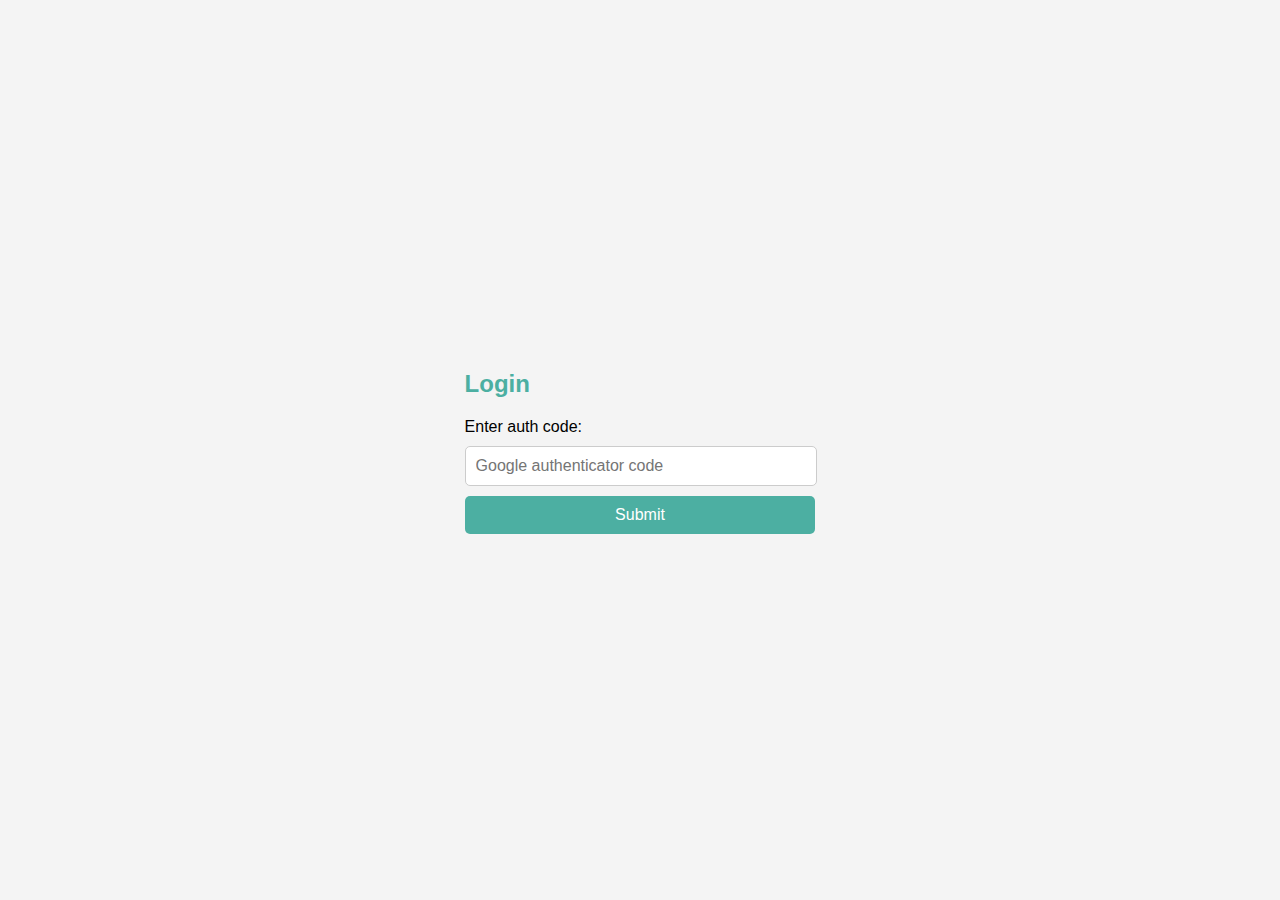
<file: src/frontend/2fa.html>
<!DOCTYPE html>
<html lang="de">
<head>
    <meta charset="UTF-8">
    <meta name="viewport" content="width=device-width, initial-scale=1.0">
    <title>Überwachungssystem - Login</title>
    <link rel="stylesheet" href="./static/css/style.css">
    <script src="./static/js/main.js" defer></script>
</head>
<body>

<!-- Login-Formular -->
<div class="form-container">
    <h2>Login</h2>
    <form id="login-form" method="POST" action="/2fa">
        <label for="2fa">Enter auth code:</label>
        <input id="2fa" type="text" name="2fa" placeholder="Google authenticator code" required><br>
        <button type="submit">Submit</button>
    </form>
    <p id="error-message" style="color: red;"></p>
</div>

</body>
</html>
</file>
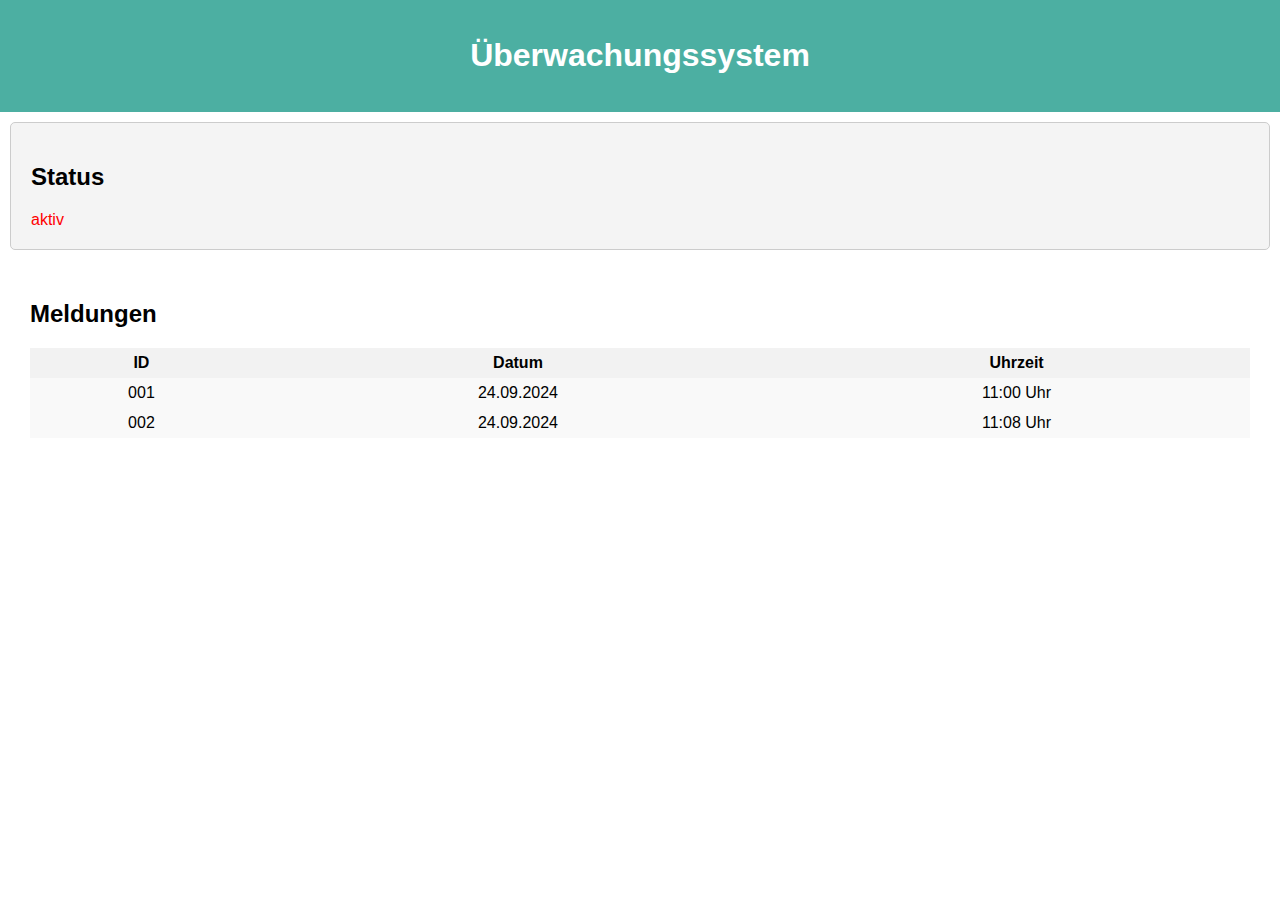
<file: src/frontend/dashboard.html>
<!DOCTYPE html>
<html lang="de">
<head>
    <meta charset="UTF-8">
    <meta name="viewport" content="width=device-width, initial-scale=1.0">
    <title>Überwachungssystem</title>
    <style>
        body {
            font-family: Arial, sans-serif;
            margin: 0;
            padding: 0;
        }

        /* Styling für die Titelleiste */
        header {
            background-color: #4cafa2;
            color: white;
            text-align: center;
            padding: 1rem;
        }

        /* Styling für die Sections */
        section {
            padding: 20px;
            margin: 10px;
            border-radius: 5px;
        }

        /* Styling für den Statusbereich */
        #status-section {
            background-color: #f4f4f4;
            border: 1px solid #ccc;
        }

        /* Styling für die Tabelle */
        table {
            width: 100%;
            border-collapse: collapse;
        }

        th, td {
            padding: 6px;
            text-align: center;
        }

        th {
            background-color: #f2f2f2;
        }

        td {
            background-color: rgba(219, 219, 219, 0.171);
        }
        
        p_status {
            color: red;
        }

        /* Responsive Design für kleinere Bildschirme */
        @media screen and (max-width: 600px) {
            table, th, td {
                font-size: 12px;
            }
        }
    </style>
</head>
<body>

    <!-- Titelleiste -->
    <header>
        <h1>Überwachungssystem</h1>
    </header>

    <!-- Erste Section für Status -->
    <section id="status-section">
        <h2>Status</h2>
        <p_status>aktiv</p_status>
    </section>

    <!-- Zweite Section für Tabelle -->
    <section id="table-section">
        <h2>Meldungen</h2>
        <table>
            <thead>
                <tr>
                    <th>ID</th>
                    <th>Datum</th>
                    <th>Uhrzeit</th>
                </tr>
            </thead>
            <tbody>
                <tr>
                    <td>001</td>
                    <td>24.09.2024</td>
                    <td>11:00 Uhr</td>
                </tr>
                <tr>
                    <td>002</td>
                    <td>24.09.2024</td>
                    <td>11:08 Uhr</td>
                </tr>
            </tbody>
        </table>
    </section>

</body>
</html>
</file>
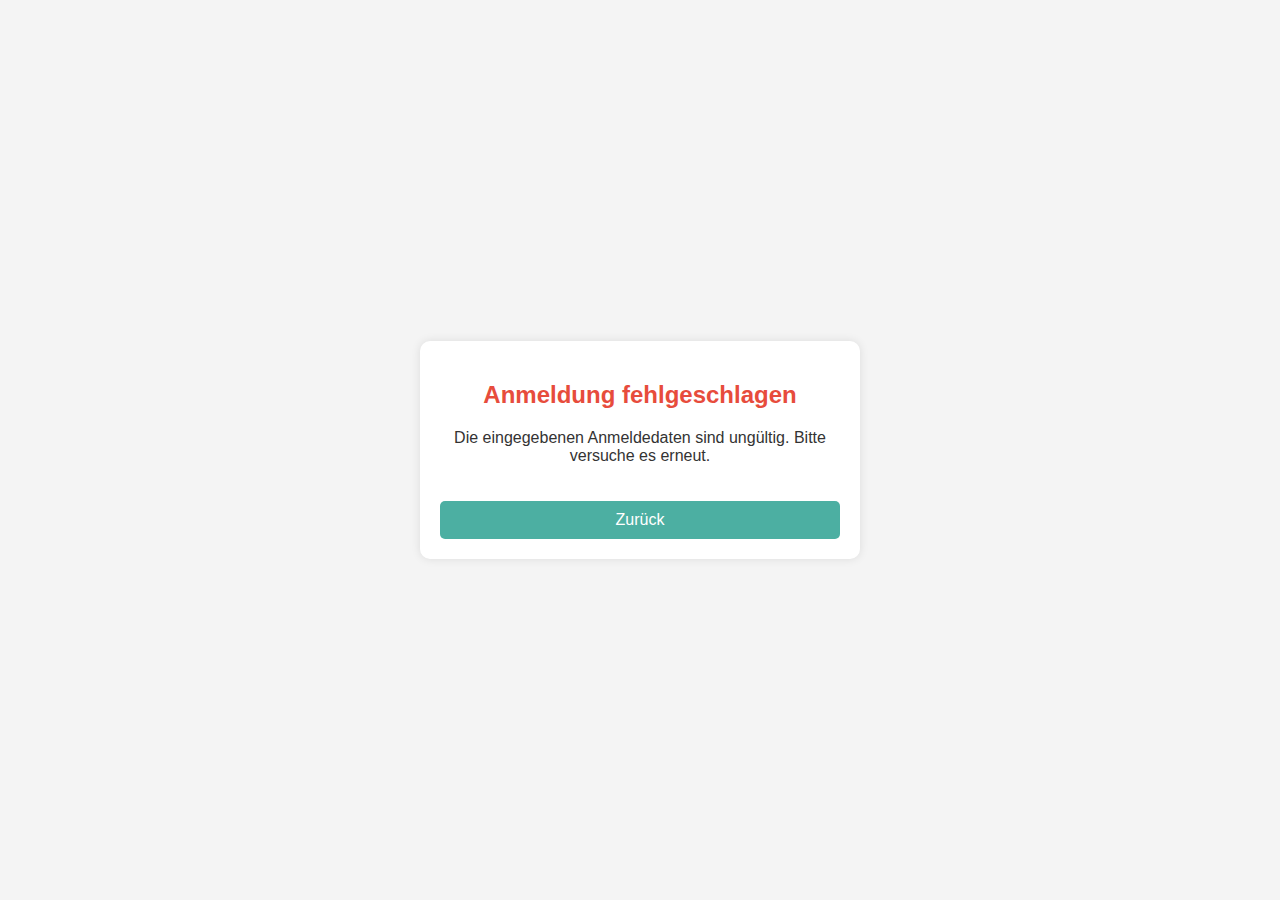
<file: src/frontend/failed_login.html>
<!DOCTYPE html>
<html lang="de">
<head>
    <meta charset="UTF-8">
    <meta name="viewport" content="width=device-width, initial-scale=1.0">
    <title>Login - Fehler</title>
    <style>
        body {
            font-family: Arial, sans-serif;
            margin: 0;
            padding: 0;
            background-color: #f4f4f4;
            display: flex;
            justify-content: center;
            align-items: center;
            height: 100vh;
        }

        .error-container {
            background-color: white;
            padding: 20px;
            border-radius: 10px;
            box-shadow: 0 0 10px rgba(0, 0, 0, 0.1);
            width: 100%;
            max-width: 400px;
            text-align: center;
        }

        h2 {
            color: #e74c3c;
            margin-bottom: 20px;
        }

        p {
            color: #333;
        }

        a {
            color: #4cafa2;
            text-decoration: none;
            font-weight: bold;
        }

        a:hover {
            text-decoration: underline;
        }

        button {
            background-color: #4cafa2;
            color: white;
            padding: 10px 20px;
            border: none;
            border-radius: 5px;
            font-size: 1rem;
            cursor: pointer;
            margin-top: 20px;
            width: 100%;
        }

        button:hover {
            background-color: #3a8d7e;
        }
    </style>
</head>
<body>

    <div class="error-container">
        <h2>Anmeldung fehlgeschlagen</h2>
        <p>Die eingegebenen Anmeldedaten sind ungültig. Bitte versuche es erneut.</p>
        
        <form action="/login" method="get">
            <button type="submit">Zurück</button>
        </form>
    </div>

</body>
</html>
</file>
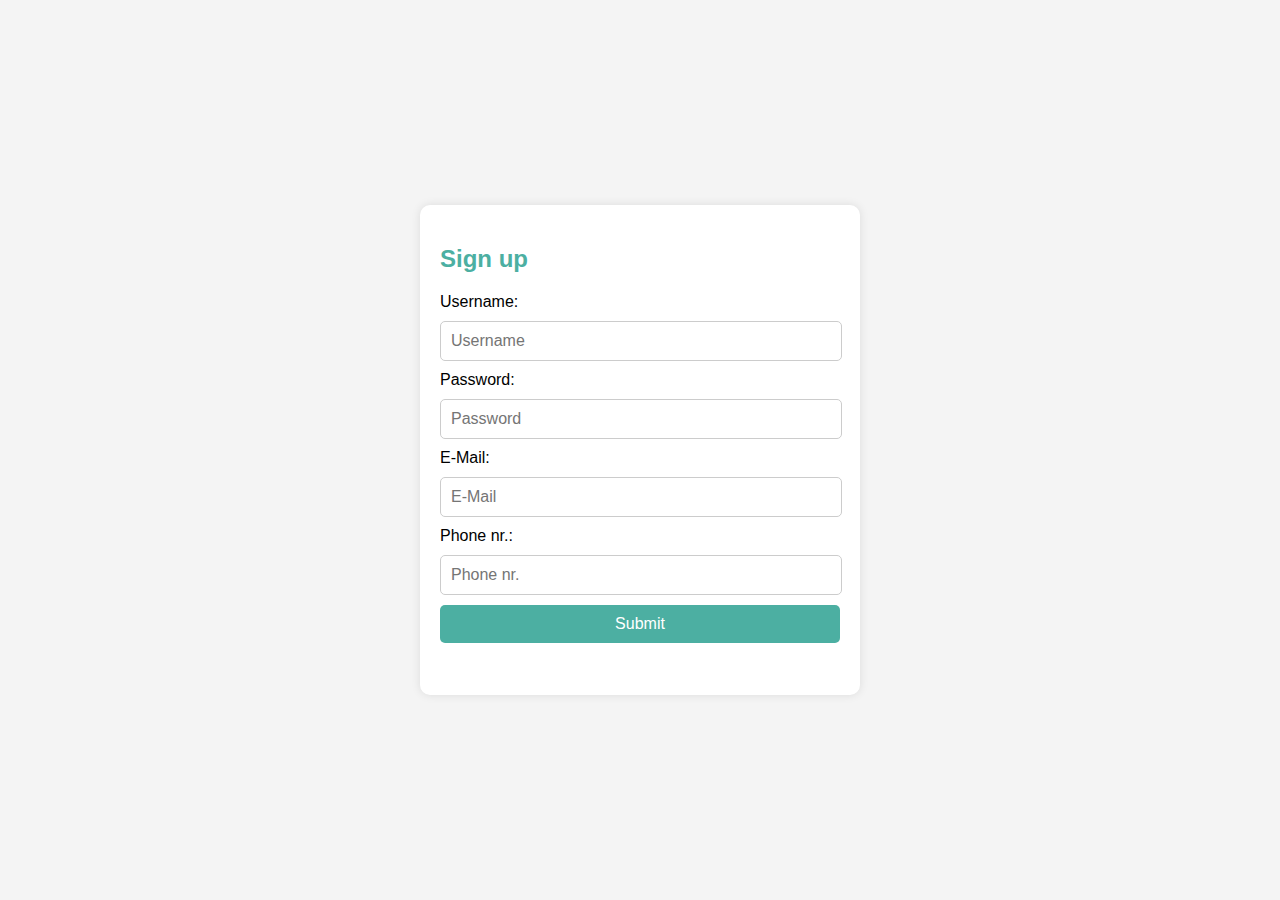
<file: src/frontend/sign_up.html>
<!DOCTYPE html>
<html lang="de">
<head>
  <meta charset="UTF-8">
  <meta name="viewport" content="width=device-width, initial-scale=1.0">
  <title>Überwachungssystem - Sign up</title>
  <link rel="stylesheet" href="./static/css/style.css">
  <script src="./static/js/main.js" defer></script>
</head>
<body>

<!-- Login-Formular -->
<div class="login-container">
  <h2>Sign up</h2>
  <form id="login-form" method="POST" action="/add_admin">
    <label for="username">Username:</label>
    <input id="username" type="text" name="username" placeholder="Username" required><br>

    <label for="password">Password:</label>
    <input id="password" type="password" name="password" placeholder="Password" required><br>

    <label for="e-mail">E-Mail:</label>
    <input id="e-mail" type="email" name="email" placeholder="E-Mail" required><br>

    <label for="phone">Phone nr.:</label>
    <input id="phone" type="text" name="phone" placeholder="Phone nr."><br>

    <button type="submit">Submit</button>
  </form>
  <p id="error-message" style="color: red;"></p>
</div>

</body>
</html>
</file>
<file: src/frontend/static/css/style.css>
body {
    font-family: Arial, sans-serif;
    margin: 0;
    padding: 0;
    background-color: #f4f4f4;
    display: flex;
    justify-content: center;
    align-items: center;
    height: 100vh;
}

/* Styling für das Login-Formular */
.login-container {
    background-color: white;
    padding: 20px;
    border-radius: 10px;
    box-shadow: 0 0 10px rgba(0, 0, 0, 0.1);
    width: 100%;
    max-width: 400px;
    display:flex;
    flex-direction: column;
}

h2 {
    color: #4cafa2;
    margin-bottom: 20px;
    pointer-events: none;
}

/* Styling für die Eingabefelder */
input {
    width: calc(100% - 20px);
    padding: 10px;
    margin: 10px 0;
    border: 1px solid #ccc;
    border-radius: 5px;
    font-size: 1rem;
}

input:focus {
    outline: none
}

/* Styling für den Login-Button */
button {
    background-color: #4cafa2;
    color: white;
    padding: 10px 20px;
    border: none;
    border-radius: 5px;
    font-size: 1rem;
    cursor: pointer;
    width: 100%;
}

button:hover {
    background-color: #3a8d7e;
}

.incorrect {
    border-color: red;
}

.correct {
    border-color: green;
}

/* Responsive Design */
@media screen and (max-width: 600px) {
    .login-container {
        padding: 15px;
    }

    input {
        font-size: 0.9rem;
    }

    button {
        font-size: 0.9rem;
    }
}
</file>
